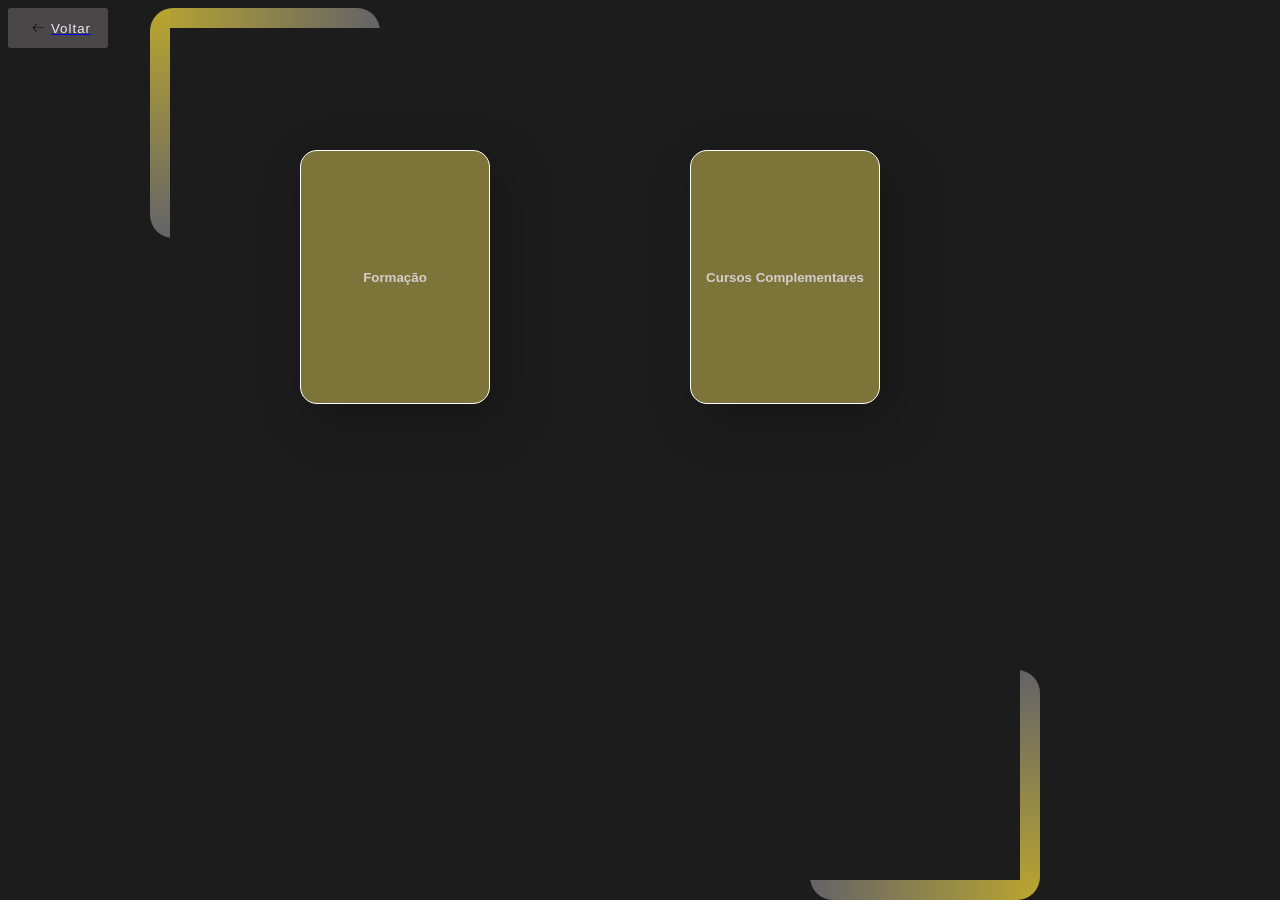
<file: educacao.html>
<!DOCTYPE html>
<html lang="en">
<head>
    <meta charset="UTF-8">
    <meta name="viewport" content="width=device-width, initial-scale=1.0">
    <link rel="stylesheet" href="educacao.css">
    <link rel="stylesheet" href="base.css">
    

    <title>Educação</title>
</head>
<body>
    <div class="div linha-L"></div>
    <div class="div linha-R"></div>
    <a href="index.html"><button id="voltar">
        <svg height="16" width="16" xmlns="http://www.w3.org/2000/svg" version="1.1" viewBox="0 0 1024 1024"><path d="M874.690416 495.52477c0 11.2973-9.168824 20.466124-20.466124 20.466124l-604.773963 0 188.083679 188.083679c7.992021 7.992021 7.992021 20.947078 0 28.939099-4.001127 3.990894-9.240455 5.996574-14.46955 5.996574-5.239328 0-10.478655-1.995447-14.479783-5.996574l-223.00912-223.00912c-3.837398-3.837398-5.996574-9.046027-5.996574-14.46955 0-5.433756 2.159176-10.632151 5.996574-14.46955l223.019353-223.029586c7.992021-7.992021 20.957311-7.992021 28.949332 0 7.992021 8.002254 7.992021 20.957311 0 28.949332l-188.073446 188.073446 604.753497 0C865.521592 475.058646 874.690416 484.217237 874.690416 495.52477z"></path></svg>
        <span>Voltar</span>
    </button></a>
    <button id="formacao">Formação</button>
    <div id="box_form"><p id="text_form">- 3º Ano do Ensino Médio<br> - Colégio Murialdo - Caxias do Sul<br><br><br>
        - Segundo semestre de Análise e Desenvolvimento de Sistemas<br> - UCS - Caxias do Sul</p></div>
    <button id="cursos">Cursos Complementares</button>
    <div id="box_cursos"><p id="text_cursos">- Curso Profissionalizante PHP - Flexxo - Caxias do Sul/RS<br>- Conclusão em Julho de 2023<br><br><br>
        - Lógica de Programação - Flexxo - Caxias do Sul/RS<br>- Conclusão em Fevereiro de 2023<br><br><br>
        - Montagem e Manutenção em Computadores, Redes e Notebooks - Instituto MIX - Caxias do Sul/RS<br>- Conclusão em Dezembro de 2021<br><br><br>
        Profissional QI - Escolas e Faculdades QI - Caxias do Sul/RS<br>- Conclusão em Novembro de 2020<br><br><br>
        Games 2D - Happy Code - Caxias do Sul/RS<br>- Conclusão em Dezembro de 2019
        </p></div>
    
    <script src="script.js"></script>
</body>
</html>
</file>
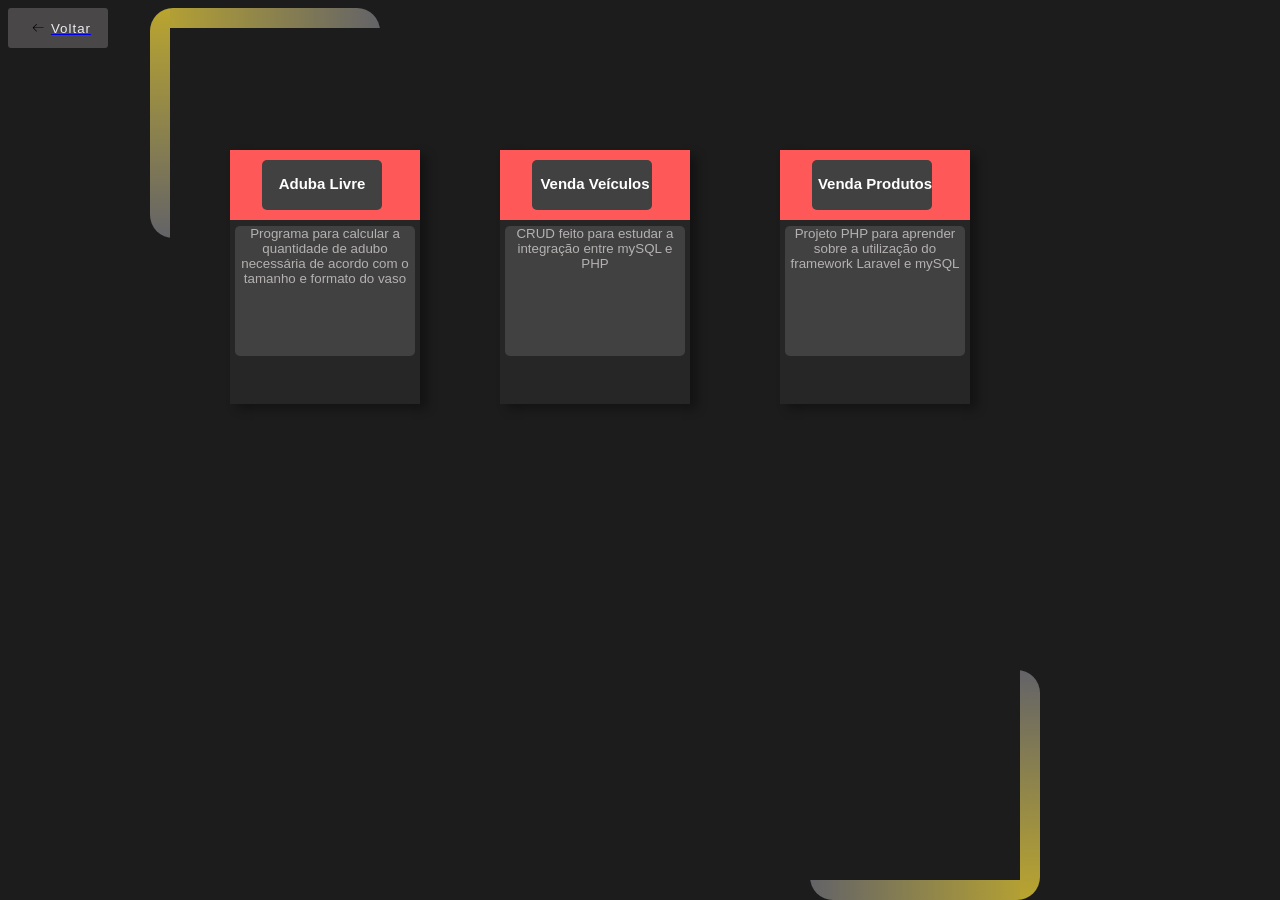
<file: projetos.html>
<!DOCTYPE html>
<html lang="en">
<head>
    <meta charset="UTF-8">
    <meta name="viewport" content="width=device-width, initial-scale=1.0">
    <link rel="stylesheet" href="projetos.css">
    <link rel="stylesheet" href="base.css">
    <title>Projetos</title>
</head>
<body>
    <div class="linha-L"></div>
    <div class="linha-R"></div>
    <a href="index.html"><button id="voltar">
        <svg height="16" width="16" xmlns="http://www.w3.org/2000/svg" version="1.1" viewBox="0 0 1024 1024"><path d="M874.690416 495.52477c0 11.2973-9.168824 20.466124-20.466124 20.466124l-604.773963 0 188.083679 188.083679c7.992021 7.992021 7.992021 20.947078 0 28.939099-4.001127 3.990894-9.240455 5.996574-14.46955 5.996574-5.239328 0-10.478655-1.995447-14.479783-5.996574l-223.00912-223.00912c-3.837398-3.837398-5.996574-9.046027-5.996574-14.46955 0-5.433756 2.159176-10.632151 5.996574-14.46955l223.019353-223.029586c7.992021-7.992021 20.957311-7.992021 28.949332 0 7.992021 8.002254 7.992021 20.957311 0 28.949332l-188.073446 188.073446 604.753497 0C865.521592 475.058646 874.690416 484.217237 874.690416 495.52477z"></path></svg>
        <span>Voltar</span>
    </button></a>
    
    <a href="https://github.com/raulrsantos/AdubaLivre" target="_blank">
        <button class="card1 card1-1">
            <p class="nome">Aduba Livre</p>
            <div class="card">
                <div class="imge">
                    <p class="Id"></p>
                </div>  
                <div class="Description">Programa para calcular a quantidade de adubo necessária de acordo com o tamanho e formato do vaso</div> 
            </div>
        </button>
    </a>
    
    <a href="https://github.com/raulrsantos/VendVeiculoi" target="_blank">
        <button class="card1 card1-2">
            <p class="nome2">Venda Veículos</p>
            <div class="card">
                <div class="imge">
                    <p class="Id"></p>
                </div>  
                <div class="Description">CRUD feito para estudar a integração entre mySQL e PHP</div> 
            </div>
        </button>
    </a>
    
    <a href="https://github.com/raulrsantos/produtos" target="_blank">
        <button class="card1 card1-3">
            <p class="nome3">Venda Produtos</p>
            <div class="card">
                <div class="imge">
                    <p class="Id"></p>
                </div>  
                <div class="Description">Projeto PHP para aprender sobre a utilização do framework Laravel e mySQL</div> 
            </div>
        </button>
    </a>
</body>
</html>
</file>
<file: educacao.css>
body {
    background-color: #1c1c1c;
    color: #f8f8fff0;
    font-family: 'courier', monospace;
    font-weight: 100;
}

#voltar {
    display: flex;
    height: 3em;
    width: 100px;
    align-items: center;
    justify-content: center;
    background-color: #f8f8fff0;
    border-radius: 3px;
    letter-spacing: 1px;
    transition: all 0.2s linear;
    cursor: pointer;
    border: none;
    background: #494747;
    color: #f8f8fff0;
}
   
#voltar > svg {
    margin-right: 5px;
    margin-left: 5px;
    font-size: 20px;
    transition: all 0.4s ease-in;
}
   
#voltar:hover > svg {
    font-size: 1.2em;
    transform: translateX(-5px);
}
   
#voltar:hover {
    box-shadow: 9px 9px 33px #4b4d2a, -9px -9px 33px #3b3b55;
    transform: translateY(-2px);
}

#formacao {
    position: absolute;
    left: 300px;
    top: 150px;
}

#cursos {
    position: absolute;
    left: 690px;
    top: 150px;
    z-index: 0;
}

#box_form, #box_cursos {
    position: absolute;
    display:none;
    box-sizing: border-box;
    width: 700px;
    height: 400px;
    background: #575769;
    border: 1px solid white;
    box-shadow: 12px 17px 51px rgba(0, 0, 0, 0.22);
    backdrop-filter: blur(6px);
    border-radius: 17px;
    text-align: center;
    transition: all 0.5s;
    align-items: center;
    justify-content: center;
    user-select: none;
    font-weight: 800;
    color: #d4cfcf;
    left: 243px;
    top: 80px;
    z-index: 1;
    opacity: 97%;
}

#text_cursos {
    margin-top: 30px;
    margin-left: 20px;
    margin-right: 100px; 
    margin-bottom: 20px;
}

#text_form {    
    margin-top: 100px;
    margin-left: 20px; 
    margin-right: 100px; 
    margin-bottom: 20px; 
}

#formacao, #cursos {
    box-sizing: border-box;
    width: 190px;
    height: 254px;
    background: #7d7439;
    border: 1px solid white;
    box-shadow: 12px 17px 51px rgba(0, 0, 0, 0.22);
    backdrop-filter: blur(6px);
    border-radius: 17px;
    text-align: center;
    cursor: pointer;
    transition: all 0.5s;
    display: flex;
    align-items: center;
    justify-content: center;
    user-select: none;
    font-weight: 800;
    color: #d4cfcf;
}
  
#formacao:hover, #cursos:hover {
    border: 1px solid black;
    transform: scale(1.05);
}
  
#formacao:active, #cursos:active {
    transform: scale(0.95) rotateZ(1.7deg);
}
</file>
<file: base.css>
.linha-L {
    position: absolute;
    left: 150px;
    width: 230px;
    height: 230px;
    background: linear-gradient(to top, #636368, #baa52f), 
                linear-gradient(to left,#636368, #baa52f);
    background-size: 20px 100%, 100% 20px;
    background-repeat: no-repeat;
    border-radius: 10%;
}

.linha-R {
    z-index: 0;
    position: absolute;
    bottom: 0;
    left: 810px;
    width: 230px;
    height: 230px;
    background: linear-gradient(to bottom, #636368, #baa52f), 
                linear-gradient(to right,#636368, #baa52f);
    background-size: 20px 100%, 100% 20px;
    background-repeat: no-repeat;
    border-radius: 10%;
    background-position: bottom right, bottom right;
}
</file>
<file: projetos.css>
body {
    background-color: #1c1c1c;
    color: #f8f8fff0;
    font-family: 'courier', monospace;
    font-weight: 100;
}

#voltar {
    display: flex;
    height: 3em;
    width: 100px;
    align-items: center;
    justify-content: center;
    background-color: #f8f8fff0;
    border-radius: 3px;
    letter-spacing: 1px;
    transition: all 0.2s linear;
    cursor: pointer;
    border: none;
    background: #494747;
    color: #f8f8fff0;
}
   
#voltar > svg {
    margin-right: 5px;
    margin-left: 5px;
    font-size: 20px;
    transition: all 0.4s ease-in;
}
   
#voltar:hover > svg {
    font-size: 1.2em;
    transform: translateX(-5px);
}
   
#voltar:hover {
    box-shadow: 9px 9px 33px #4b4d2a, -9px -9px 33px #3b3b55;
    transform: translateY(-2px);
}

button.card1 {
    background: none;
    border: none;
    padding: 0;
    cursor: pointer;
    display: inline-block;
    position: absolute;
    margin: 100px; /* Adicionado para espaçamento entre os cards */
}

button.card1:focus {
    outline: none;
}

.card {
    width: 190px;
    height: 254px;
    background: rgb(38, 38, 38);
    box-shadow: 7px 5px 10px rgba(0, 0, 0, 0.333);
}
  
.imge {
    height: 70px;
    background-color: #ff5858;
}
  
.imge .Id {
    position: absolute;
    background-color: #414141;
    width: 120px;
    height: 50px;
    border-width: 10px;
    border-radius: 5px;
    border-color: #262626;
    font-size: 15px;
    font-weight: bold;
    transform: translateX(70px) translateY(-25px);
    top: 20px;
    right: 108px;
    color: #fff;
}

.nome {
    position: absolute;
    color: #fff;
    font-weight: bold;
    font-size: 15px;
    top: 10px;
    left: 17px;
    z-index: 1;
    width: 150px;
}

.nome2 {
    position: absolute;
    color: #fff;
    font-weight: bold;
    font-size: 15px;
    top: 10px;
    left: 20px;
    z-index: 1;
    width: 150px; /* Ajustado para se adequar ao texto */
}

.nome3 {
    position: absolute;
    color: #fff;
    font-weight: bold;
    font-size: 15px;
    top: 10px;
    left: 20px;
    z-index: 1;
    width: 150px; /* Ajustado para se adequar ao texto */
}

.Description {
    border-color: #141414;
    background-color: #414141;
    transform: translate(5px, 6px);
    width: 180px;
    height: 130px;
    border-radius: 5px;
    color: #b5b1b1;
}

.card1:hover {
    cursor: pointer;
    transform: scale(1.05);
}

.card1:active {
    transform: scale(0.95) rotateZ(1.7deg);
    transition: transform 0.1s;
}

/* Específico para o posicionamento de cada card */
.card1-1 {
    top: 50px;
    left: 130px;
}

.card1-2 {
    top: 50px;
    left: 400px;
}

.card1-3 {
    top: 50px;
    left: 680px;
}
</file>
